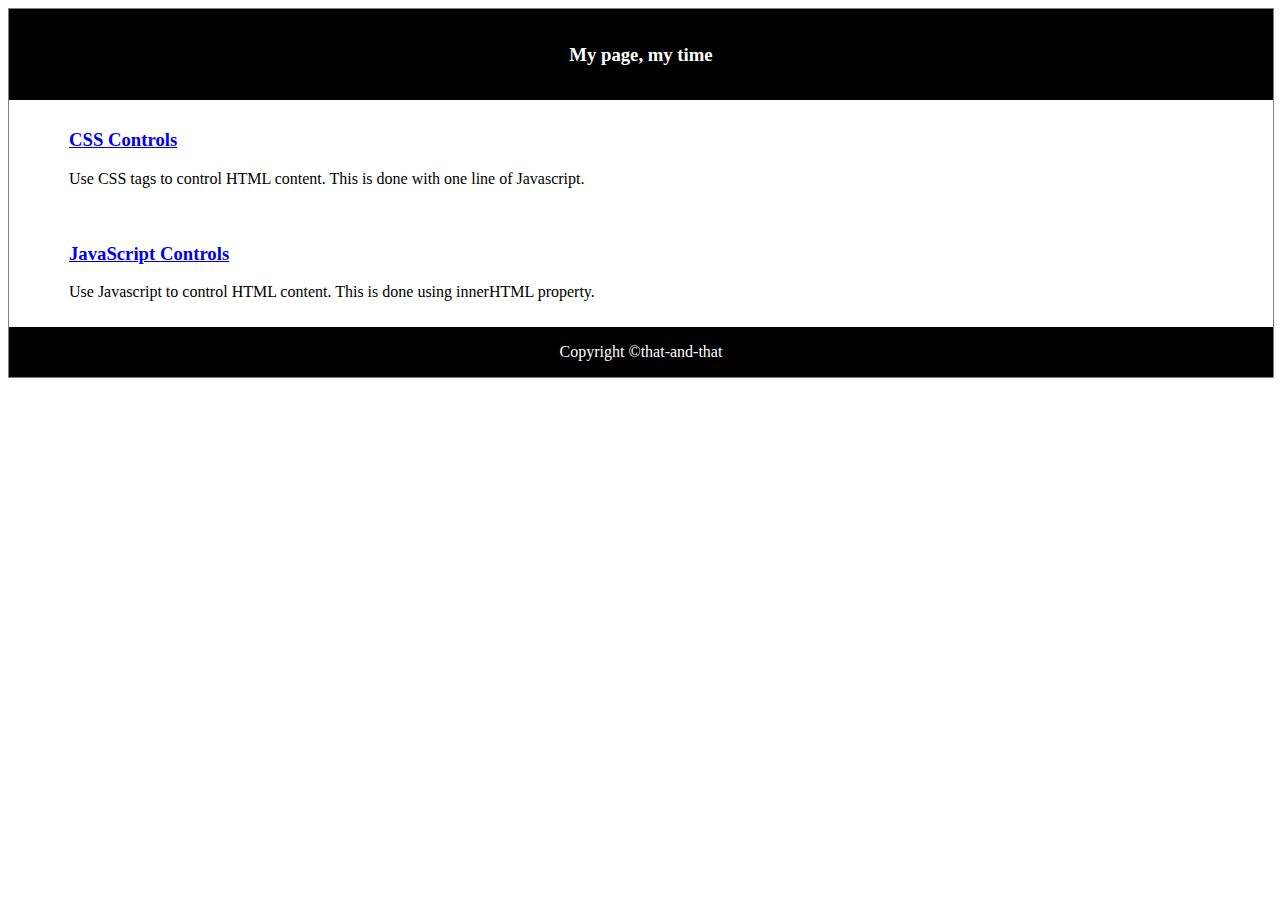
<file: index.html>
<!DOCTYPE html>
<html>

<head>
	<link href="main.css" rel="stylesheet">
</head>

<body>

<div class="container">

	<header>
	   <h3>My page, my time</h3>
	</header>

	<article>
	  <h3><a href="js_cssstyles/index.html">CSS Controls</a></h3>
	  <p>Use CSS tags to control HTML content. This is done with one line of Javascript.</p>
	</article>
	
	<article>
	  <h3><a href="js_innerhtml/index.html">JavaScript Controls</a></h3>
	  <p>Use Javascript to control HTML content. This is done using innerHTML property.</p>
	</article>

	<footer>Copyright ©that-and-that</footer>

</div>

</body>

</html>
</file>
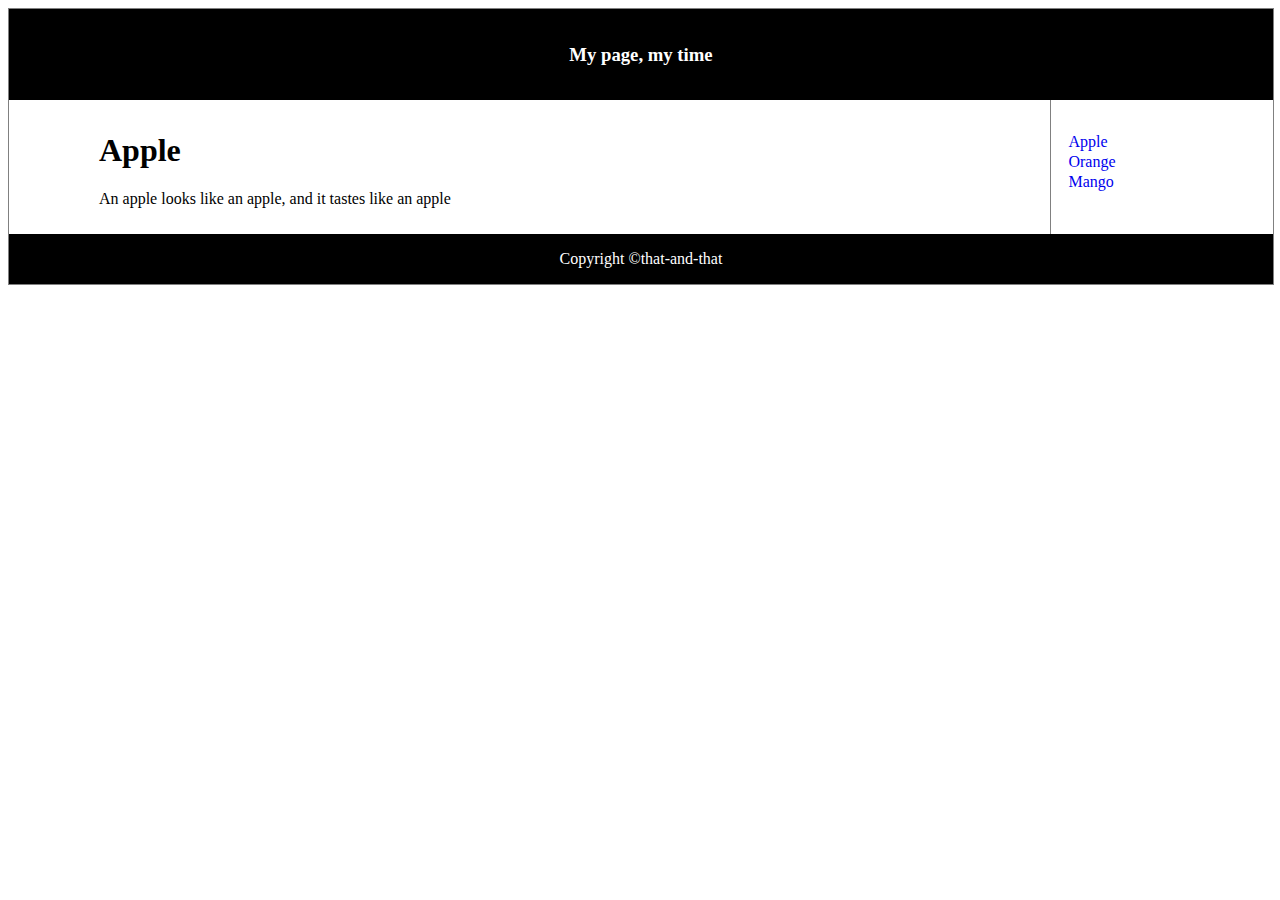
<file: js_cssstyles/index.html>
<!DOCTYPE html>
<html>

<head>
	<link href="main.css" rel="stylesheet">
	<script src="main.js" type="text/javascript"></script>
</head>

<body>

<div class="container">

	<header>
	   <h3 id="home"><a href="../index.html">My page, my time</a></h3>
	</header>

	<nav>
	  <ul>
		<li><a href="#" onclick="onClickApple()">Apple</a></li>
		<li><a href="#" onclick="onClickOrange()">Orange</a></li>
		<li><a href="#" onclick="onClickMango()">Mango</a></li>
	  </ul>
	</nav>

	<div id="apple">
		<article>
		  <h1>Apple</h1>
		  <p>An apple looks like an apple, and it tastes like an apple</p>
		</article>
	</div>
	<div id="orange" style="display:none">
		<article>
		  <h1>Orange</h1>
		  <p>An orange looks like an orange, and it tastes like an orange</p>
		</article>
	</div>
	<div id="mango" style="display:none">
		<article>
		  <h1>Mango</h1>
		  <p>A mango looks like a mango, and it tastes like a mango</p>
		</article>
	</div>

	<footer>Copyright ©that-and-that</footer>

</div>

</body>

</html>
</file>
<file: main.css>
div.container {
    width: 100%;
    border: 1px solid gray;
}

header, footer {
    padding: 1em;
    color: white;
    background-color: black;
    clear: left;
    text-align: center;
}

article {
    padding: 10px 10px 10px 60px;
}

article:hover {
  background: #eee;
  /* cursor: pointer; */
}
</file>
<file: js_cssstyles/main.css>
div.container {
    width: 100%;
    border: 1px solid gray;
}

header, footer {
    padding: 1em;
    color: white;
    background-color: black;
    clear: left;
    text-align: center;
}

article {
    margin-left: 80px;
    border-right: 1px solid gray;
    padding: 10px 10px 10px 10px;
	overflow: hidden;
}

nav {
    float: right;
    width: 15%;
    margin: 0;
    padding: 1em;
}

nav ul {
    list-style-type: none;
    padding: 0;
}

nav ul li {
    padding: 1px;
}

nav ul a {
    text-decoration: none;
}

#orange #mango { display: none }

#home a {
    text-decoration: none;
	color: white;
}
</file>
